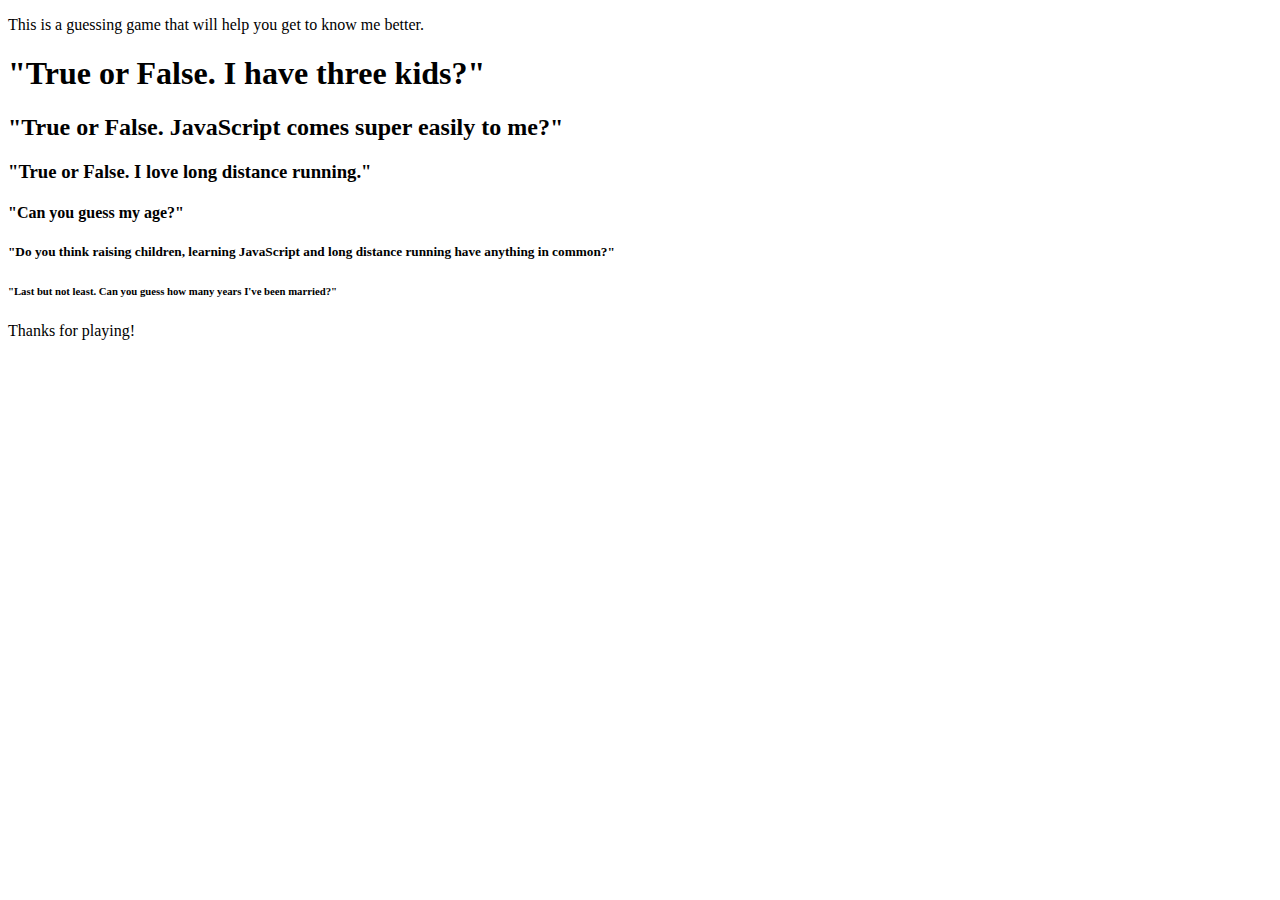
<file: guessgame.html>
<!DOCTYPE html>
<head>
	<title>Guessing Game 201</title>
</head>
<p>This is a guessing game that will help you get to know me better.</p>
<body>
	<h1>"True or False. I have three kids?"</h1>
	<h2>"True or False. JavaScript comes super easily to me?"</h2>
	<h3>"True or False. I love long distance running."</h3>
	<h4>"Can you guess my age?"</h4>
	<h5>"Do you think raising children, learning JavaScript and long distance running have anything in common?"</h5>
	<h6>"Last but not least. Can you guess how many years I've been married?"   </h6>
	<h7>Thanks for playing!</h7>

<script src="guessgame.js"></script>
</body>
</html>
</file>
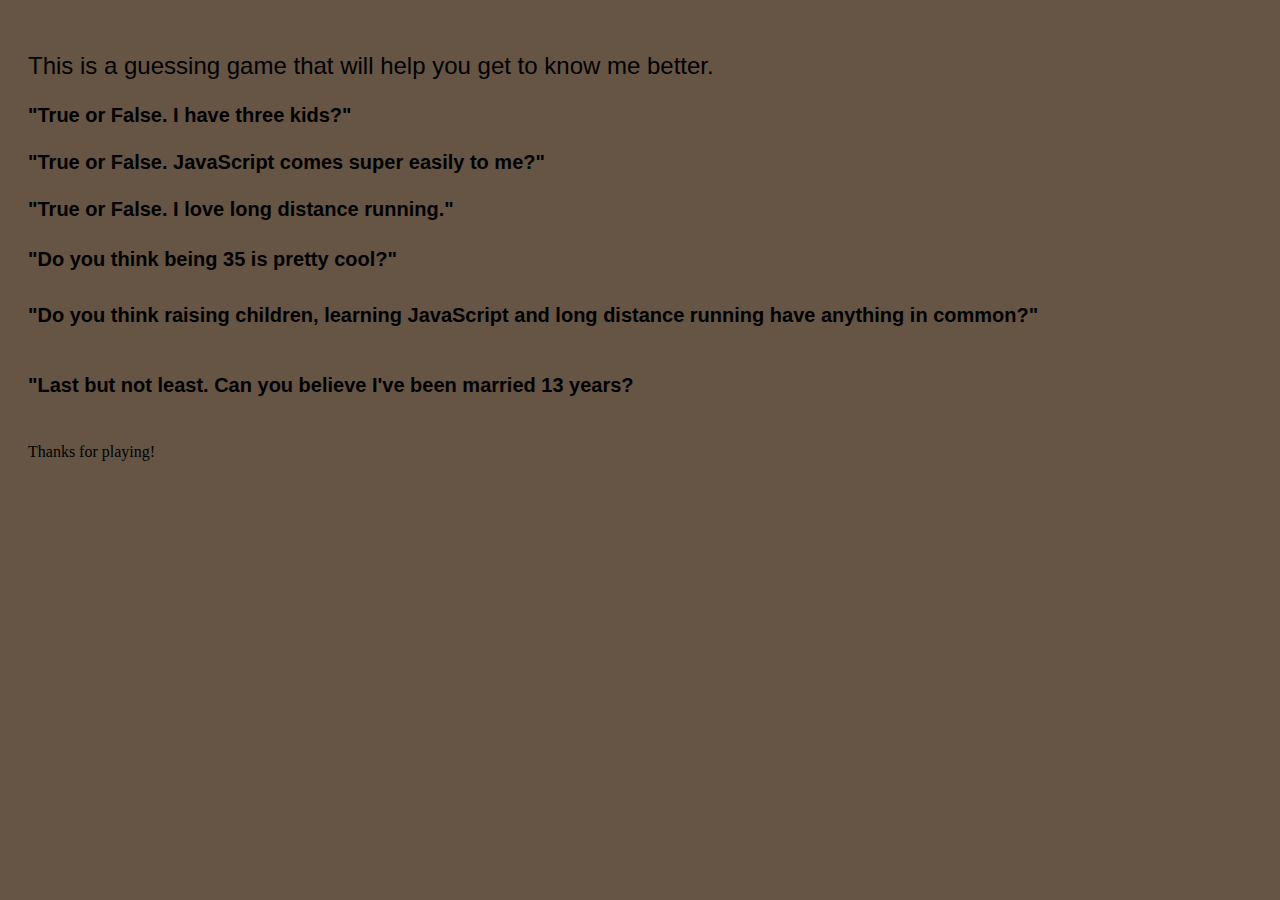
<file: guessgamefunctions.html>
<!DOCTYPE html>
<head>
	<title>Guessing Game 201</title>
	<link href="guessgame.css" rel="stylesheet" type="text/css"/>
	
</head>
<p>This is a guessing game that will help you get to know me better.</p>
<body>
	<p id = "myImg0"></p>
	<h1>"True or False. I have three kids?"</h1>
	<p id = "myImg1"></p>
	<h2>"True or False. JavaScript comes super easily to me?"</h2>
	<p id = "myImg2"></p>
	<h3>"True or False. I love long distance running."</h3>
	<p id = "myImg3"></p>
	<h4>"Do you think being 35 is pretty cool?"</h4>
	<p id = "myImg4"></p>
	<h5>"Do you think raising children, learning JavaScript and long distance running have anything in common?"</h5>
	<p id = "myImg5"></p>
	<h6>"Last but not least. Can you believe I've been married 13 years? </h6>
	<p id = "myImg6"></p>
	<h7>Thanks for playing!</h7>

<script src="guessgamefunctions.js"></script>
</body>
</html>
</file>
<file: guessgame.css>
p {
	font-family: helvetica;
	font-size: 24px;
}

h1, h2, h3, h4, h5, h6  {
	font-family: helvetica;
	font-size: 20px;
	font-color: #ee3e80;
}


body {
	background-color: #665544;
	padding: 20px;
}
</file>
